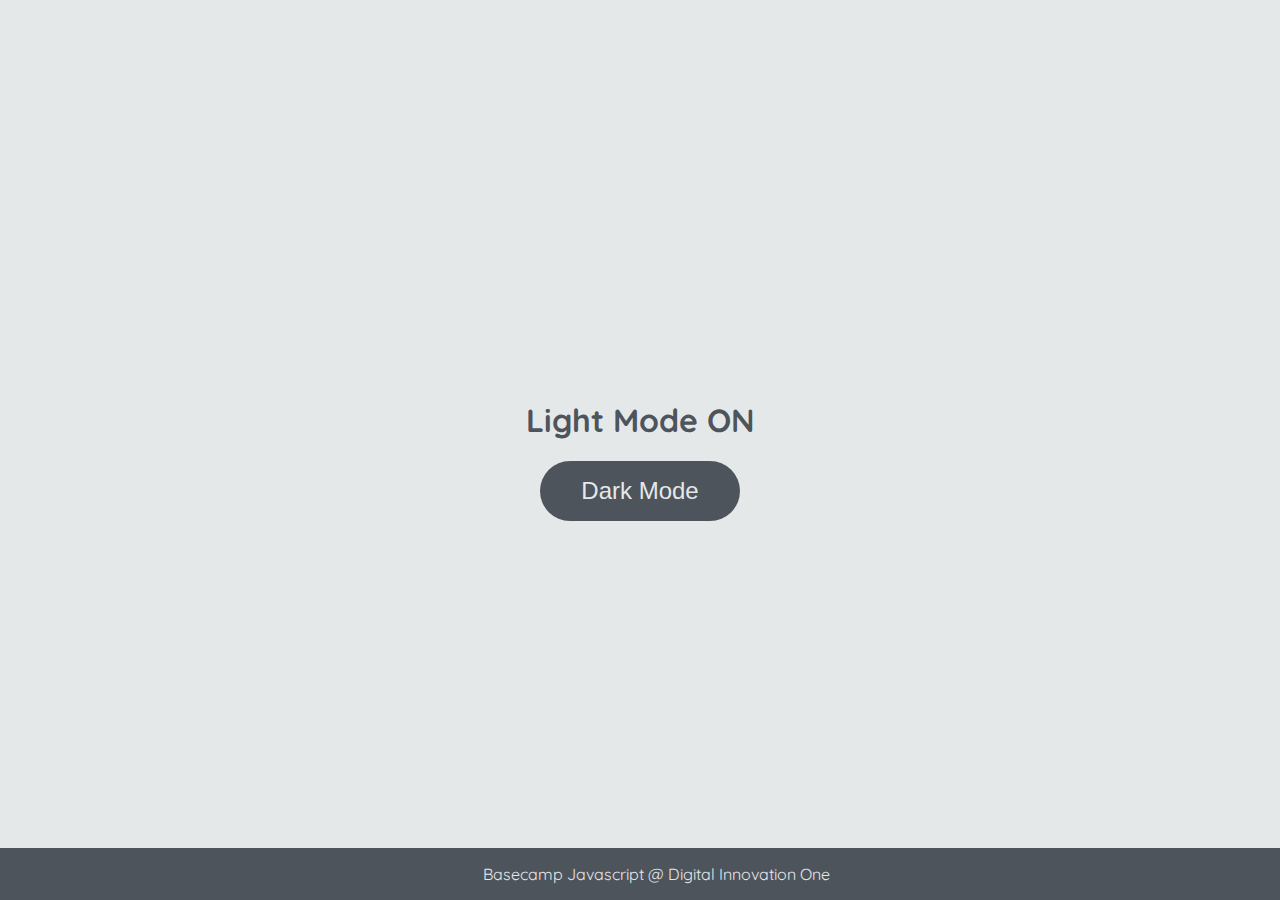
<file: JavaScript/DOM/index.html>
<!DOCTYPE html>
<html lang="en">
	<head>
		<meta charset="UTF-8" />
		<meta http-equiv="X-UA-Compatible" content="IE=edge" />
		<meta name="viewport" content="width=device-width, initial-scale=1.0" />
		<link rel="stylesheet" href="Style/style.css" />
		<title>Dark mode and Light Mode</title>
	</head>
	<body>
		<main>
			<h1 id="page-title">Light Mode ON</h1>
			<button aria-label="selecionar-modo" id="mode-selector">Dark Mode</button>
		</main>

		<footer>Basecamp Javascript @ Digital Innovation One</footer>
		<script src="js/Script.js"></script>
	</body>
</html>
</file>
<file: JavaScript/DOM/Style/style.css>
@import url('https://fonts.googleapis.com/css2?family=Quicksand:wght@300;400;600&display=swap');

body {
	background-color: #e5e8e8;
	color: #4e545c;
	margin: 0;
	font-family: 'Quicksand';
}

body.dark-mode {
	background-color: #000401;
	color: #e5e8e8;
}

main {
	height: 100vh;
	width: 100%;
	display: flex;
	flex-direction: column;
	align-items: center;
	justify-content: center;
}

footer {
	width: 100%;
	background-color: #4e545c;
	padding: 16px;
	color: #e5e8e8;
	position: fixed;
	bottom: 0;
	text-align: center;
	font-weight: 400;
}

footer.dark-mode {
	background-color: #8d9797;
	color: #000401;
}

button {
	border-radius: 40px;
	font-size: 1.5rem;
	height: 60px;
	width: 200px;
	border: none;
	background-color: #4e545c;
	color: #e5e8e8;
	transition: all 0.5s linear;
}

button:hover {
	background-color: #000401;
}

button.dark-mode {
	background-color: #e5e8e8;
	color: #4e545c;
}

button.dark-mode:hover {
	background-color: #4e545c;
	color: #e5e8e8;
}
</file>
